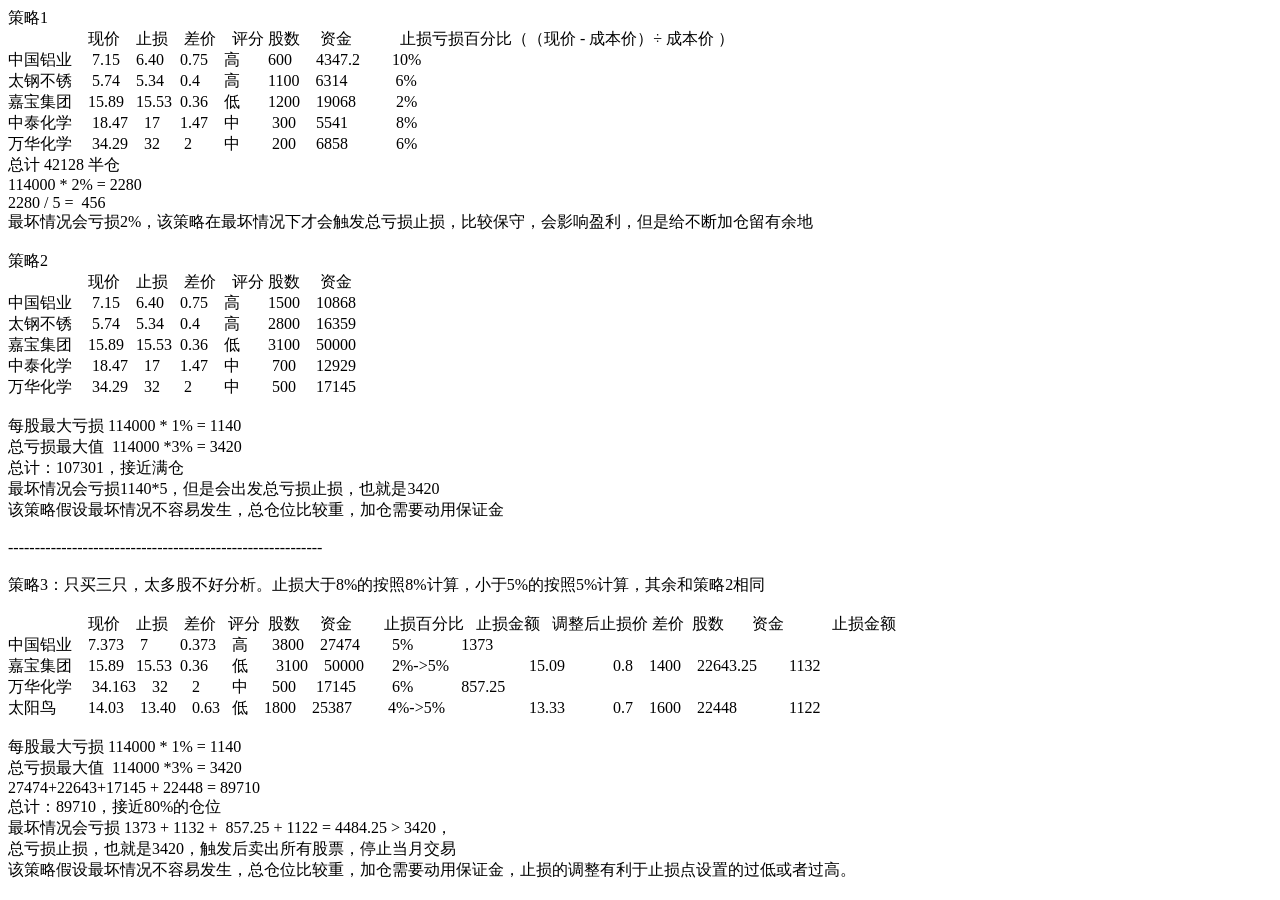
<file: 仓位管理.html>
<?xml version="1.0" encoding="UTF-8" standalone="no"?>
<!DOCTYPE html PUBLIC "-//W3C//DTD XHTML 1.0 Transitional//EN" "http://www.w3.org/TR/xhtml1/DTD/xhtml1-transitional.dtd">
<html><head><meta http-equiv="Content-Type" content="text/html; charset=UTF-8"/><meta name="exporter-version" content="Evernote Mac 6.11.1 (455061)"/><meta name="altitude" content="12.33940124511719"/><meta name="author" content="405062429@qq.com"/><meta name="created" content="2017-08-07 17:13:25 +0000"/><meta name="latitude" content="31.24081620128744"/><meta name="longitude" content="121.5190286347588"/><meta name="source" content="desktop.mac"/><meta name="updated" content="2017-08-08 05:37:49 +0000"/><title>炒股日志</title></head><body><div>策略1</div><div>                    现价    止损    差价    评分 股数     资金            止损亏损百分比（（现价 - 成本价）÷ 成本价 ）</div><div>中国铝业     7.15    6.40    0.75    高       600      4347.2        10%</div><div>太钢不锈     5.74    5.34    0.4      高       1100    6314            6%</div><div>嘉宝集团    15.89   15.53  0.36    低       1200    19068          2%</div><div>中泰化学     18.47    17     1.47    中        300     5541            8%</div><div>万华化学     34.29    32      2        中        200     6858            6%</div><div>总计 42128 半仓</div><div>114000 * 2% = 2280</div><div>2280 / 5 =  456</div><div>最坏情况会亏损2%，该策略在最坏情况下才会触发总亏损止损，比较保守，会影响盈利，但是给不断加仓留有余地</div><div><br/></div><div>策略2</div><div>                    现价    止损    差价    评分 股数     资金</div><div>中国铝业     7.15    6.40    0.75    高       1500    10868</div><div>太钢不锈     5.74    5.34    0.4      高       2800    16359</div><div>嘉宝集团    15.89   15.53  0.36    低       3100    50000</div><div>中泰化学     18.47    17     1.47    中        700     12929</div><div>万华化学     34.29    32      2        中        500     17145</div><div><br/></div><div>每股最大亏损 114000 * 1% = 1140</div><div>总亏损最大值  114000 *3% = 3420</div><div>总计：107301，接近满仓</div><div>最坏情况会亏损1140*5，但是会出发总亏损止损，也就是3420</div><div>该策略假设最坏情况不容易发生，总仓位比较重，加仓需要动用保证金</div><div><br/></div><div>-----------------------------------------------------------</div><div><br/></div><div>策略3：只买三只，太多股不好分析。止损大于8%的按照8%计算，小于5%的按照5%计算，其余和策略2相同</div><div><br/></div><div>                    现价    止损    差价   评分  股数     资金        止损百分比   止损金额   调整后止损价 差价  股数<span>    <span>   资金<span>    <span>    <span>    止损金额</span></span></span></span></span></div><div>中国铝业    7.373    7        0.373    高      3800    27474        5%            1373</div><div>嘉宝集团    15.89   15.53  0.36      低       3100    50000       2%-&gt;5%                    15.09            0.8    1400    22643.25<span>    <span>    1132</span></span></div><div>万华化学     34.163    32      2        中      500     17145         6%            857.25</div><div>太阳鸟<span>    <span>    14.03<span>    13.40<span>    0.63   低<span>    1800<span>    25387<span>    <span>     4%-&gt;5%<span>    <span>    <span>    <span>    <span>    <span> <span><span><span><span>13.33 <span>    <span>    <span>   <span><span>0.7</span></span></span></span></span></span>    1600    22448<span>    <span>    <span>    <span> 1122</span></span></span></span></span></span></span></span></span></span></span></span></span></span></span></span></span></span></span></span></span></div><div><br/></div><div>每股最大亏损 114000 * 1% = 1140</div><div>总亏损最大值  114000 *3% = 3420</div><div>27474+22643+17145 + 22448 = 89710</div><div>总计：89710，接近80%的仓位</div><div>最坏情况会亏损 1373 + 1132 +  857.25 + 1122 = 4484.25 &gt; 3420，</div><div>总亏损止损，也就是3420，触发后卖出所有股票，停止当月交易</div><div>该策略假设最坏情况不容易发生，总仓位比较重，加仓需要动用保证金，止损的调整有利于止损点设置的过低或者过高。</div></body></html>
</file>
